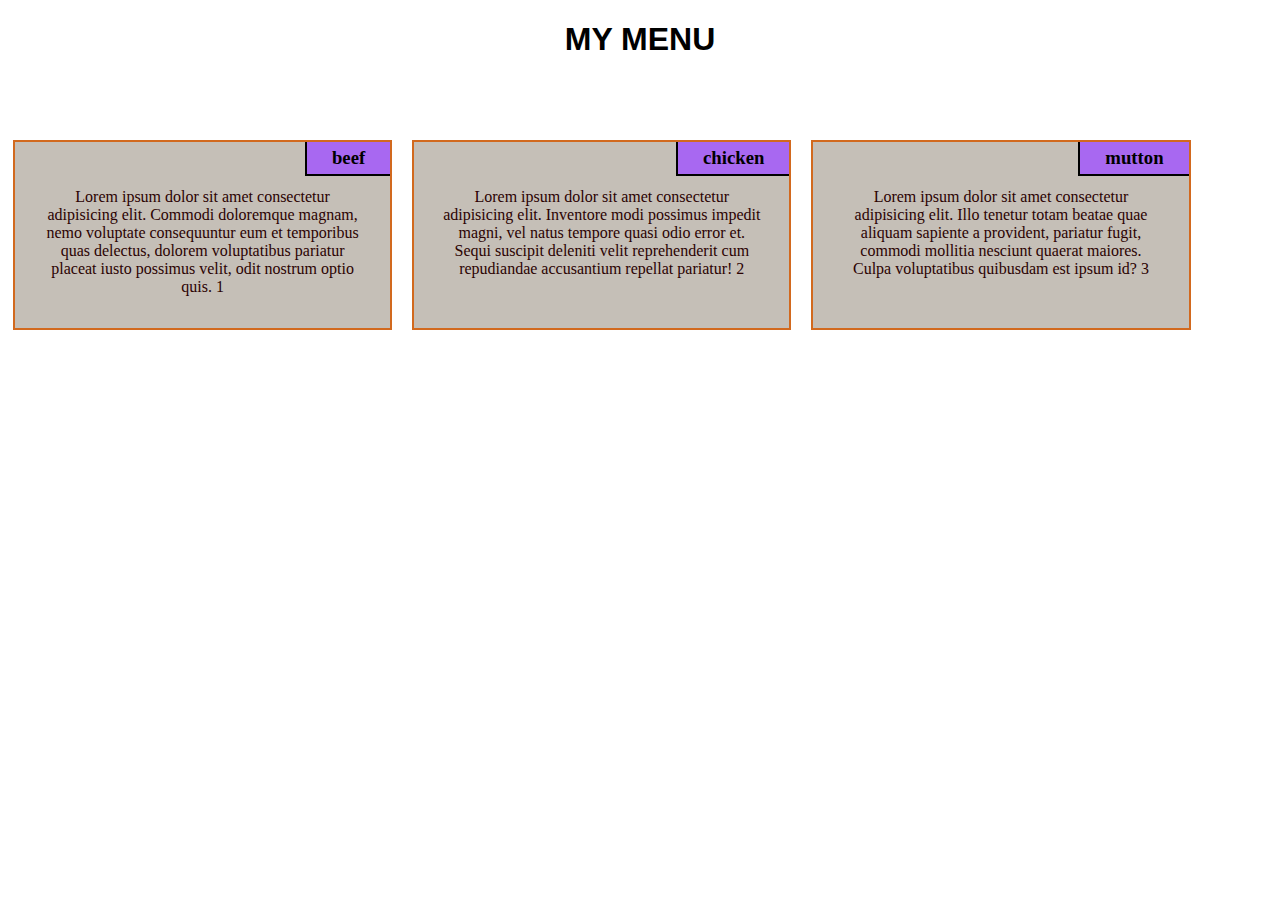
<file: module-2-assignment/index.html>
<!DOCTYPE html>
<html lang="en">
<head>
	<link rel="stylesheet" href="css/index.css">
	<meta charset="UTF-8">
	<meta name="viewport" content="width=device-width, initial-scale=1.0">
	
	<title>Hello Coursera</title>
</head>
<body>


<h1>MY MENU</h1>

<div class="row">
  <div class="col-lg-4 col-md-6 col-sm-12">
      <h3>beef</h3>
      
    <p>Lorem ipsum dolor sit amet consectetur adipisicing elit. Commodi doloremque magnam, nemo voluptate consequuntur eum et temporibus quas delectus, dolorem voluptatibus pariatur placeat iusto possimus velit, odit nostrum optio quis. 1</p></div>
  <div class="col-lg-4 col-md-6 col-sm-12">
        <h3>chicken</h3>  
    <p> Lorem ipsum dolor sit amet consectetur adipisicing elit. Inventore modi possimus impedit magni, vel natus tempore quasi odio error et. Sequi suscipit deleniti velit reprehenderit cum repudiandae accusantium repellat pariatur! 2</p></div>
  <div class="col-lg-4 col-md-12 col-sm-12">
        <h3>mutton</h3>  
    <p>Lorem ipsum dolor sit amet consectetur adipisicing elit. Illo tenetur totam beatae quae aliquam sapiente a provident, pariatur fugit, commodi mollitia nesciunt quaerat maiores. Culpa voluptatibus quibusdam est ipsum id? 3</p></div>
 
</div>
	
	
</body>
</html>
</file>
<file: module-2-assignment/css/index.css>
* {
    box-sizing: border-box;
    
  }
  h1 {
    margin-bottom: 15px;
    text-align: center;
    margin-bottom: 80px;
    font-family: 'Lucida Sans', 'Lucida Sans Regular', 'Lucida Grande', 'Lucida Sans Unicode', Geneva, Verdana, sans-serif;
  }
  
  p {
      position: relative;
    
    width: 90%;
    height: 150px;
    margin-right: auto;
    margin-left: auto;
    font-family:Georgia, 'Times New Roman', Times, serif;
    color: rgb(43, 2, 2);
    text-align: center;
    padding: 30px 10px 20px 10px;
    margin-bottom: 20px;
  }
  
  div h3 {
      margin: 0;
      padding: 5px 25px;
      border-left: 2px solid black;
      border-bottom: 2px solid black;
      display: inline-block;
      float: right;
      
      background-color: rgb(168, 104, 241);
  }
  
  /* Simple Responsive Framework. */
  .row {
    width: 100%;
  }
  
  /********** Large devices only **********/
  @media (min-width: 992px) {
    .col-lg-1, .col-lg-2, .col-lg-3, .col-lg-4, .col-lg-5, .col-lg-6, .col-lg-7, .col-lg-8, .col-lg-9, .col-lg-10, .col-lg-11, .col-lg-12 {
      float: left;
      border:2px solid chocolate;
      background-color: rgb(197, 191, 183);
      margin: 2px 15px 2px 5px;
      
    }
    .col-lg-1 {
      width: 8.33%;
    }
    .col-lg-2 {
      width: 16.66%;
    }
    .col-lg-3 {
      width: 25%;
    }
    .col-lg-4 {
      width: 30%;
      
    }
    .col-lg-5 {
      width: 41.66%;
    }
    .col-lg-6 {
      width: 50%;
    }
    .col-lg-7 {
      width: 58.33%;
    }
    .col-lg-8 {
      width: 66.66%;
    }
    .col-lg-9 {
      width: 74.99%;
    }
    .col-lg-10 {
      width: 83.33%;
    }
    .col-lg-11 {
      width: 91.66%;
    }
    .col-lg-12 {
      width: 100%;
    }
  }
  
  /********** Medium devices only **********/
  @media (min-width: 768px) and (max-width: 991px) {
    .col-md-1, .col-md-2, .col-md-3, .col-md-4, .col-md-5, .col-md-6, .col-md-7, .col-md-8, .col-md-9, .col-md-10, .col-md-11, .col-md-12 {
      float: left;
      border:2px solid chocolate;
      background-color: rgb(197, 191, 183);
      width: 20%;
      margin: 2px 18px 6px 10px;
      
      
    }
    .col-md-1 {
      width: 8.33%;
    }
    .col-md-2 {
      width: 16.66%;
    }
    .col-md-3 {
      width: 25%;
    }
    .col-md-4 {
      width: 33.33%;
    }
    .col-md-5 {
      width: 41.66%;
    }
    .col-md-6 {
      width: 45%;
      
    }
    .col-md-7 {
      width: 58.33%;
    }
    .col-md-8 {
      width: 66.66%;
    }
    .col-md-9 {
      width: 74.99%;
    }
    .col-md-10 {
      width: 83.33%;
    }
    .col-md-11 {
      width: 91.66%;
    }
    .col-md-12 {
      width: 93%;
      
    }
  }
  
  @media (max-width: 767px) {
    .col-sm-1, .col-sm-2, .col-sm-3, .col-sm-4, .col-sm-5, .col-sm-6, .col-sm-7, .col-sm-8, .col-sm-9, .col-sm-10, .col-sm-11, .col-sm-12 {
      float: left;
      border:2px solid chocolate;
      background-color: rgb(197, 191, 183);
      margin-bottom: 8px;
      
    }
    .col-sm-1 {
      width: 8.33%;
    }
    .col-sm-2 {
      width: 16.66%;
    }
    .col-sm-3 {
      width: 25%;
    }
    .col-sm-4 {
      width: 33.33%;
    }
    .col-sm-5 {
      width: 41.66%;
    }
    .col-sm-6 {
      width: 50%;
      
    }
    .col-sm-7 {
      width: 58.33%;
    }
    .col-sm-8 {
      width: 66.66%;
    }
    .col-sm-9 {
      width: 74.99%;
    }
    .col-sm-10 {
      width: 83.33%;
    }
    .col-sm-11 {
      width: 91.66%;
    }
    .col-sm-12 {
      width: 100%;
      
    }
  }
</file>
